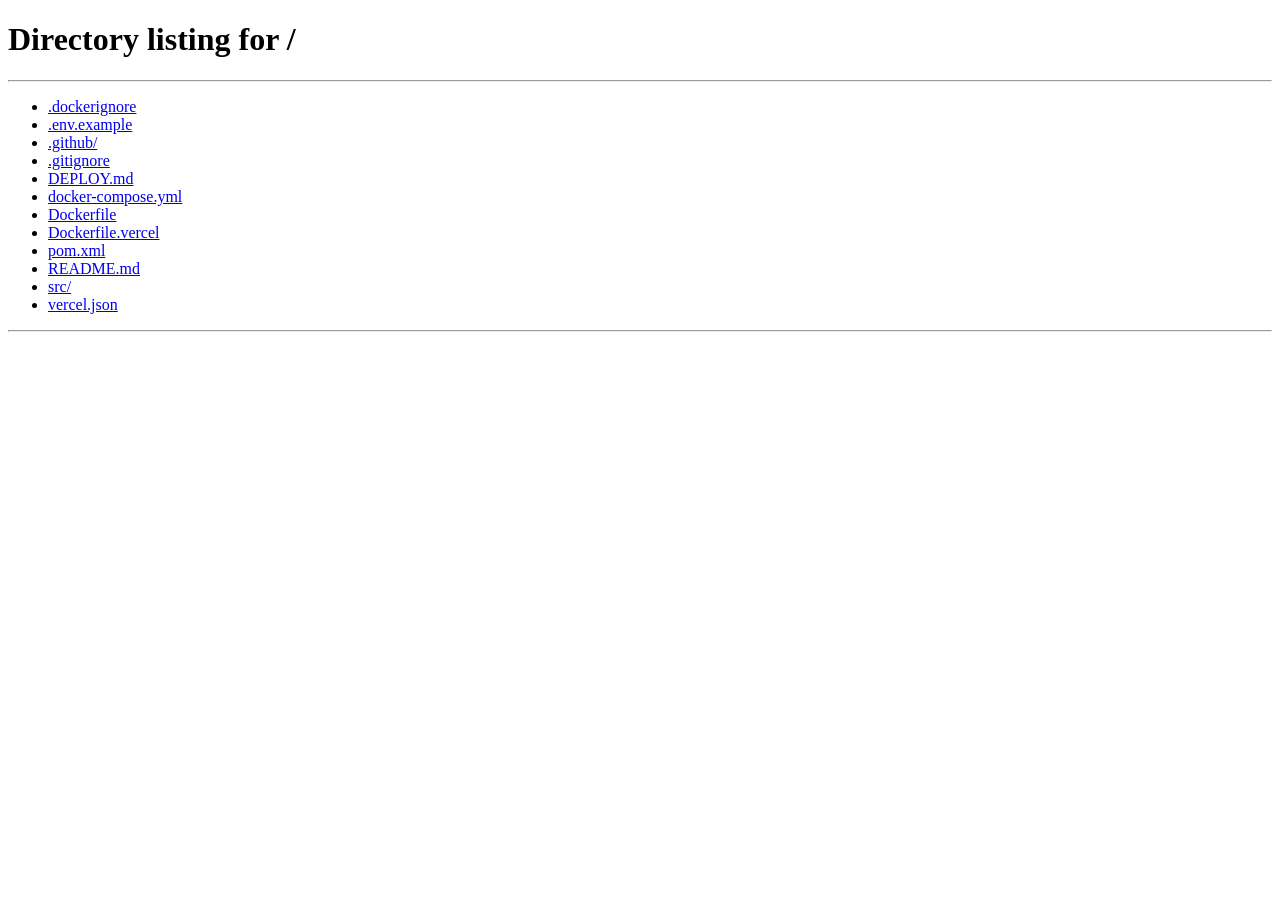
<file: src/main/resources/static/test.html>
<!doctype html>
<html lang="en">
<head>
  <meta charset="utf-8">
  <meta name="viewport" content="width=device-width, initial-scale=1">
  <title>Weekly test · DSA Tracker</title>
  <script src="theme.js"></script>
  <link rel="stylesheet" href="styles.css">
</head>
<body>
<div class="wrap test-wrap">
  <header class="top">
    <a href="/" class="back-link">← Dashboard</a>
    <button type="button" class="btn ghost theme-toggle" data-theme-toggle></button>
  </header>

  <h1 class="test-h1" id="title">Weekly test</h1>
  <p class="test-intro" id="dates"></p>
  <ol class="test-steps">
    <li>Read the problem on LeetCode and mark the pattern you'd use: one of the NeetCode categories you study by.</li>
    <li>Write what made you recognise it, and add your code once you've solved it (or tried).</li>
    <li>Copy the review prompt into the AI chatbot you use, and paste its feedback back here.</li>
    <li>Say how solving it went, and move on. No timer and no deadline.</li>
  </ol>

  <div id="summary" class="test-summary" hidden></div>
  <div id="questions"></div>
</div>

<div class="toast" id="toast" role="status" hidden></div>
<script src="test.js" type="module"></script>
</body>
</html>
</file>
<file: src/main/resources/static/styles.css>
/* ------------------------------------------------------------------
   Design tokens. Components only use these variables, so dark mode is
   just a second set of values.
------------------------------------------------------------------- */
:root {
  --bg: #fbfbfa;
  --raised: #ffffff;          /* dialog, inputs */
  --tint: #f3f3f1;            /* hover rows, notes panel */
  --line: #e7e6e2;            /* hairlines */
  --ink: #141413;
  --ink-2: #5c5b57;
  --ink-3: #8d8c86;
  --accent: #2a78d6;
  --accent-ink: #ffffff;

  /* Activity heatmap: one blue hue, light -> dark = fewer -> more */
  --empty: #ecebe7;
  --l1: #86b6ef;
  --l2: #3987e5;
  --l3: #1c5cab;
  --l4: #0d366b;

  /* Status: always paired with a symbol or words, never colour alone */
  --critical: #c93434;
  --warning: #9a6700;
  --good: #0a7d0a;

  --radius: 8px;
  --gap: 48px;
  font-family: ui-sans-serif, system-ui, -apple-system, "Segoe UI", Roboto, sans-serif;
  color-scheme: light dark;
}

/* Night mode: the device setting by default ... */
@media (prefers-color-scheme: dark) {
  :root:not([data-theme="light"]) {
    --bg: #141413;
    --raised: #1c1c1b;
    --tint: #1f1f1e;
    --line: #2c2c2a;
    --ink: #f5f5f2;
    --ink-2: #b4b3ab;
    --ink-3: #85847d;
    --accent: #4a92ea;

    --empty: #262624;
    --l1: #184f95;
    --l2: #2a78d6;
    --l3: #6da7ec;
    --l4: #b7d3f6;

    --critical: #ec6f6f;
    --warning: #f2b233;
    --good: #4cc74c;
  }
}

/* ... or chosen with the sun/moon button (theme.js sets data-theme on <html>). */
:root[data-theme="dark"] {
  --bg: #141413;
  --raised: #1c1c1b;
  --tint: #1f1f1e;
  --line: #2c2c2a;
  --ink: #f5f5f2;
  --ink-2: #b4b3ab;
  --ink-3: #85847d;
  --accent: #4a92ea;

  --empty: #262624;
  --l1: #184f95;
  --l2: #2a78d6;
  --l3: #6da7ec;
  --l4: #b7d3f6;

  --critical: #ec6f6f;
  --warning: #f2b233;
  --good: #4cc74c;
  color-scheme: dark;
}
:root[data-theme="light"] { color-scheme: light; }

* { box-sizing: border-box; }
body { margin: 0; background: var(--bg); color: var(--ink); font-size: 14px; line-height: 1.5; -webkit-font-smoothing: antialiased; }
a { color: inherit; }
h1, h2 { margin: 0; }
.sr-only { position: absolute; width: 1px; height: 1px; overflow: hidden; clip: rect(0 0 0 0); }

.wrap { max-width: 1080px; margin: 0 auto; padding: 40px 24px 80px; }

/* ------------------------------------------------------------------
   Header and stats
------------------------------------------------------------------- */
.top { display: flex; align-items: baseline; justify-content: space-between; gap: 16px; flex-wrap: wrap; }
.top h1 { font-size: 18px; font-weight: 650; letter-spacing: -0.01em; }
.top p { margin: 0; color: var(--ink-2); font-size: 13px; font-variant-numeric: tabular-nums; }

.banner { margin-top: 20px; padding: 10px 14px; border-left: 3px solid; border-radius: 4px; background: var(--tint); font-size: 13px; display: flex; gap: 8px; }
[hidden] { display: none !important; }
.banner.warning { border-color: var(--warning); }
.banner.critical { border-color: var(--critical); }
.banner.info { border-color: var(--accent); }
.banner.info .icon { color: var(--accent); }
.banner .icon { font-weight: 700; }
.banner.warning .icon { color: var(--warning); }
.banner.critical .icon { color: var(--critical); }

.stats { display: grid; grid-template-columns: repeat(4, 1fr); margin: 24px 0 40px; border-top: 1px solid var(--line); border-bottom: 1px solid var(--line); }
.stat { padding: 18px 20px; }
.stat + .stat { border-left: 1px solid var(--line); }
.stat:first-child { padding-left: 0; }
.stat-label { font-size: 12px; color: var(--ink-3); text-transform: uppercase; letter-spacing: 0.06em; font-weight: 600; }
.stat-value { font-size: 28px; font-weight: 600; letter-spacing: -0.02em; font-variant-numeric: tabular-nums; line-height: 1.2; margin-top: 6px; }
.stat-value .unit { font-size: 13px; font-weight: 500; color: var(--ink-3); margin-left: 6px; letter-spacing: 0; }
.stat-sub { font-size: 12px; color: var(--ink-2); margin-top: 4px; min-height: 18px; }
.stat-sub .alert { color: var(--critical); font-weight: 600; }
.bar { height: 4px; border-radius: 2px; background: var(--empty); margin-top: 12px; overflow: hidden; }
.bar-fill { height: 100%; background: var(--accent); border-radius: 2px; width: 0; transition: width .4s; }

/* ------------------------------------------------------------------
   Overview band: the numbers (2 × 2), the plan and the calendar side by side
------------------------------------------------------------------- */
.overview { display: grid; grid-template-columns: minmax(0, 1.1fr) minmax(0, 1fr) auto; gap: 28px; margin: 24px 0 36px; align-items: start; }
.panel-box { min-width: 0; }
.stats.compact { grid-template-columns: 1fr 1fr; margin: 0; }
.stats.compact .stat { padding: 12px 14px; }
.stats.compact .stat + .stat { border-left: 1px solid var(--line); }
.stats.compact .stat:nth-child(odd) { padding-left: 0; border-left: 0; }
.stats.compact .stat:nth-child(n+3) { border-top: 1px solid var(--line); }
.stats.compact .stat-value { font-size: 22px; margin-top: 2px; }
.stats.compact .stat-sub { font-size: 11.5px; min-height: 0; margin-top: 2px; }
.stats.compact .bar { margin-top: 6px; }
.overview .heatmap { --c: 13px; }
.overview .pace { margin-top: 10px; }
.overview .workload-head { margin-top: 12px; }

@media (max-width: 1000px) {
  .overview { grid-template-columns: minmax(0, 1fr) auto; }
  .overview .stats.compact { grid-column: 1 / -1; grid-template-columns: repeat(4, 1fr); }
  .overview .stats.compact .stat:nth-child(n+3) { border-top: 0; }
  .overview .stats.compact .stat:nth-child(3) { padding-left: 14px; border-left: 1px solid var(--line); }
}

/* ------------------------------------------------------------------
   Two-column layout: work on the left, consistency on the right
------------------------------------------------------------------- */
.layout { display: grid; grid-template-columns: minmax(0, 1fr) 292px; gap: var(--gap); align-items: start; }
.aside { position: sticky; top: 24px; }
.section + .section { margin-top: 44px; }
.section-head { display: flex; align-items: baseline; justify-content: space-between; gap: 12px; padding-bottom: 10px; border-bottom: 1px solid var(--line); }
.section-head h2 { font-size: 12px; font-weight: 600; text-transform: uppercase; letter-spacing: 0.06em; color: var(--ink-2); }
.section-note { font-size: 12px; color: var(--ink-3); }
.empty { color: var(--ink-3); font-size: 13px; padding: 16px 0; margin: 0; }

/* ------------------------------------------------------------------
   Buttons, inputs
------------------------------------------------------------------- */
.btn { font: inherit; font-size: 13px; line-height: 1; border-radius: 6px; border: 1px solid var(--line); background: var(--raised); color: var(--ink); padding: 7px 12px; cursor: pointer; white-space: nowrap; }
.btn:hover { border-color: var(--ink-3); }
.btn:disabled { opacity: .45; cursor: default; }
.btn.primary { background: var(--accent); border-color: var(--accent); color: var(--accent-ink); font-weight: 600; }
.btn.primary:hover { filter: brightness(1.07); }
.btn.ghost { background: transparent; border-color: transparent; color: var(--ink-2); padding: 6px 8px; }
.btn.ghost:hover { color: var(--ink); background: var(--tint); }
.btn.link { background: transparent; border-color: transparent; color: var(--accent); padding: 6px 8px; font-weight: 500; }
.btn.link:hover { background: var(--tint); }
.btn.icon { background: transparent; border-color: transparent; color: var(--ink-3); padding: 6px 7px; }
.btn.icon:hover { color: var(--critical); background: var(--tint); }
.btn:focus-visible, input:focus-visible, textarea:focus-visible, summary:focus-visible { outline: 2px solid var(--accent); outline-offset: 1px; }

input, textarea { font: inherit; font-size: 14px; color: var(--ink); background: var(--raised); border: 1px solid var(--line); border-radius: 6px; padding: 8px 10px; width: 100%; }
input:focus, textarea:focus { outline: 2px solid var(--accent); outline-offset: -1px; border-color: transparent; }
textarea { resize: vertical; }

/* ------------------------------------------------------------------
   Today: due revisions
------------------------------------------------------------------- */
.due-list { list-style: none; margin: 0; padding: 0; }
.due-item { display: grid; grid-template-columns: minmax(0, 1fr) auto auto; gap: 8px 16px; align-items: center; padding: 14px 0; border-bottom: 1px solid var(--line); }
.due-title { font-weight: 600; text-decoration: none; }
.due-title:hover { text-decoration: underline; }
.meta { font-size: 12px; color: var(--ink-3); margin-top: 2px; }
.meta .sep { margin: 0 6px; }
.meta .overdue { color: var(--critical); font-weight: 600; white-space: nowrap; }
.answer { display: flex; gap: 6px; }
.answer .btn { min-width: 52px; }
.btn.rate { display: inline-flex; flex-direction: column; align-items: center; gap: 3px; padding: 6px 10px; min-width: 62px; }
.rate-name { font-weight: 600; }
.rate-gap { font-size: 11px; color: var(--ink-3); }
.btn.rate-again .rate-name { color: var(--critical); }
.btn.rate-hard .rate-name { color: var(--warning); }
.btn.rate-good .rate-name { color: var(--good); }
.btn.rate-easy .rate-name { color: var(--accent); }

/* ------------------------------------------------------------------
   NeetCode 150 list
------------------------------------------------------------------- */
.toolbar { display: flex; gap: 12px; align-items: center; justify-content: space-between; padding: 14px 0 6px; flex-wrap: wrap; }
.toolbar input[type=search] { width: 220px; padding: 6px 10px; font-size: 13px; }

.seg { display: inline-flex; gap: 2px; padding: 2px; border-radius: 7px; background: var(--tint); }
.seg label { position: relative; }
.seg input { position: absolute; opacity: 0; width: 1px; height: 1px; }
.seg span { display: block; padding: 4px 12px; font-size: 13px; border-radius: 5px; color: var(--ink-2); cursor: pointer; }
.seg input:checked + span { background: var(--raised); color: var(--ink); font-weight: 600; box-shadow: 0 0 0 1px var(--line); }
.seg input:focus-visible + span { outline: 2px solid var(--accent); }

.cat { border-bottom: 1px solid var(--line); }
.cat > summary { display: grid; grid-template-columns: 16px minmax(0, 1fr) auto 56px; gap: 12px; align-items: center; padding: 12px 0; cursor: pointer; list-style: none; }
.cat > summary::-webkit-details-marker { display: none; }
.cat > summary::before { content: "›"; color: var(--ink-3); font-size: 16px; line-height: 1; text-align: center; transition: transform .15s; }
.cat[open] > summary::before { transform: rotate(90deg); }
.cat-name { font-weight: 600; }
.cat-count { font-size: 12px; color: var(--ink-3); font-variant-numeric: tabular-nums; }
.cat-bar { height: 4px; border-radius: 2px; background: var(--empty); overflow: hidden; }
.cat-bar-fill { display: block; height: 100%; background: var(--accent); }
.cat-list { list-style: none; margin: 0 0 10px; padding: 0; }

/* The problems table: Problem · NeetCode · Solved · Revision 1–3 · actions. */
.section.wide { margin-top: 44px; }
.table-legend { margin: 4px 0 8px; font-size: 12px; color: var(--ink-3); }
.row { display: grid; grid-template-columns: minmax(0, 1fr) 80px repeat(4, 112px) 104px; gap: 10px; align-items: center; padding: 6px 8px; margin: 0 -8px; border-radius: 6px; }
.row:not(.row-head):hover { background: var(--tint); }
.row-head { padding-top: 2px; padding-bottom: 2px; font-size: 11px; font-weight: 600; letter-spacing: .05em; text-transform: uppercase; color: var(--ink-3); }
.row-title { text-decoration: none; overflow: hidden; text-overflow: ellipsis; white-space: nowrap; }
.row-title:hover { text-decoration: underline; }
.level { font-size: 12px; color: var(--ink-3); }
.tcell { font-size: 12px; min-width: 0; display: flex; align-items: center; gap: 4px 6px; flex-wrap: wrap; }
.tcell.muted, .muted { color: var(--ink-3); }
.small { font-size: 12px; }
.tcell.compact { display: none; }
.tcell.solved .btn.link { padding-left: 0; padding-right: 0; }
.st-btn { font: inherit; background: none; border: 0; padding: 3px 6px; margin: -3px -6px; border-radius: 5px; cursor: pointer; text-align: left; display: flex; flex-direction: column; gap: 2px; color: var(--ink); line-height: 1.25; }
.st-btn:hover { background: var(--raised); box-shadow: 0 0 0 1px var(--line); }
.st-btn:focus-visible { outline: 2px solid var(--accent); }
.st-date { font-weight: 600; font-variant-numeric: tabular-nums; white-space: nowrap; }
.st-rating { font-size: 11px; color: var(--ink-3); white-space: nowrap; }
.st-rating.r-again { color: var(--critical); }
.st-rating.r-hard { color: var(--warning); }
.st-rating.r-good { color: var(--good); }
.st-rating.r-easy { color: var(--accent); }
.btn.st-due { padding: 4px 10px; font-weight: 600; color: var(--accent); border-color: var(--accent); }
.btn.st-due.overdue { color: var(--critical); border-color: var(--critical); }
.st-late { font-size: 11px; color: var(--critical); font-weight: 600; }
.st-next { color: var(--ink-2); white-space: nowrap; font-variant-numeric: tabular-nums; }
.st-tries { font-size: 11px; color: var(--ink-3); }
.btn.icon.delete { color: var(--critical); display: inline-grid; place-items: center; }
.btn.icon.delete:hover { background: color-mix(in srgb, var(--critical) 10%, transparent); color: var(--critical); }
.dots { display: inline-flex; gap: 3px; }
.dot { width: 8px; height: 8px; border-radius: 50%; box-shadow: inset 0 0 0 1.5px var(--ink-3); }
.dot.on { background: var(--good); box-shadow: none; }
.next { color: var(--ink-2); white-space: nowrap; }
.next.overdue { color: var(--critical); font-weight: 600; }
.actions { display: flex; justify-content: flex-end; gap: 2px; }
.status { font-size: 12px; color: var(--ink-2); font-variant-numeric: tabular-nums; white-space: nowrap; }

/* The panel under a problem: revise form and attempt history */
.panel { grid-column: 1 / -1; margin: 4px 0 8px; padding: 12px 14px; border-radius: 8px; background: var(--tint); font-size: 13px; display: grid; gap: 14px; }
.revise { display: grid; gap: 10px; padding-bottom: 14px; border-bottom: 1px solid var(--line); }
.revise h3 { margin: 0; font-size: 14px; }
.revise-now { justify-self: start; }
.btn.link.next { padding: 0; }
.revise .hint { margin: -6px 0 0; }
.rate-prompt { margin: 4px 0 0; font-weight: 600; font-size: 13px; }
.history-toggle > summary { cursor: pointer; font-weight: 600; font-size: 12px; color: var(--accent); width: fit-content; }
.history-toggle[open] > summary { margin-bottom: 10px; }
.history-body { display: grid; gap: 10px; }
.trail { margin: 0; display: flex; flex-wrap: wrap; gap: 4px 6px; align-items: center; font-size: 12px; color: var(--ink-2); }
.trail-step { padding: 1px 8px; border-radius: 999px; background: var(--raised); border: 1px solid var(--line); font-variant-numeric: tabular-nums; }
.trail-sep { color: var(--ink-3); }
.attempt { background: var(--raised); border: 1px solid var(--line); border-radius: var(--radius); padding: 10px 12px; display: grid; gap: 8px; }
.attempt.editable { border-color: color-mix(in srgb, var(--good) 45%, var(--line)); }
.attempt-head { display: flex; flex-wrap: wrap; align-items: baseline; gap: 4px 10px; }
.attempt-head .meta { margin: 0; }
.attempt .notes-text { margin: 0; }
.drawing-link { color: var(--accent); text-decoration: none; font-size: 12px; font-weight: 500; width: fit-content; }
.drawing-link:hover { text-decoration: underline; }
.improved-tag { display: inline-block; padding: 0 7px; border-radius: 999px; background: color-mix(in srgb, var(--good) 14%, transparent); color: var(--good); font-weight: 700; font-size: 11px; line-height: 18px; }
.version { border-top: 1px solid var(--line); padding-top: 6px; }
.version > summary { cursor: pointer; display: flex; flex-wrap: wrap; align-items: baseline; gap: 4px 10px; list-style: none; }
.version > summary::-webkit-details-marker { display: none; }
.version > summary::before { content: "›"; color: var(--ink-3); transition: transform .15s; display: inline-block; }
.version[open] > summary::before { transform: rotate(90deg); }
.v-name { font-weight: 600; }
.v-lang { font-size: 12px; color: var(--ink-3); }
.v-cx { font-family: ui-monospace, SFMono-Regular, Menlo, Consolas, monospace; font-size: 12px; }
.version .code-view { margin-top: 8px; }
.version .notes-actions { margin-top: 8px; }
.new-version { border-top: 1px solid var(--line); padding-top: 8px; display: grid; gap: 6px; }
.lang-note { margin-left: auto; font-size: 11.5px; color: var(--good); }
.code-head .lang-note:empty { display: none; }
.btn.ghost.danger { color: var(--critical); }
.btn.ghost.danger:hover { background: color-mix(in srgb, var(--critical) 10%, transparent); }
.new-version .analysis-slot:empty { display: none; }

.url-row { display: flex; gap: 6px; align-items: center; }
.url-row input { flex: 1; min-width: 0; }
.btn.open-link { color: var(--accent); font-weight: 500; text-decoration: none; }
.btn.open-link[hidden] { display: none; }

/* Phone layout: one small tab per finished sitting */
.chips { display: inline-flex; gap: 4px; flex-wrap: wrap; }
.chip { font: inherit; font-size: 11.5px; line-height: 1; padding: 4px 8px; border-radius: 999px; border: 1px solid var(--line); background: var(--raised); color: var(--ink); cursor: pointer; }
button.chip:hover { border-color: var(--ink-3); }
.chip.todo { color: var(--ink-3); background: transparent; border-style: dashed; cursor: default; }

/* Long lines wrap instead of stretching the panel (grid and flex items default to their content's width) */
.panel, .panel > *, .revise, .revise > *, .history, .history-toggle, .history-body, .history-body > *,
.attempt, .attempt > *, .version, .version > *, .new-version, .new-version > *, .sd-sections, .sd-sections > *,
.analysis, .field { min-width: 0; }
.code-view, .code-input { white-space: pre-wrap; overflow-wrap: anywhere; word-break: normal; }
.code-input { overflow-x: hidden; }
.notes-text, .sd-saved .notes-text, .sd-why, .sd-gq, .rec-text, .analysis-why li { overflow-wrap: anywhere; }

/* Notes panel under a row */
.notes { margin: 4px 0 6px; padding: 10px 12px; border-radius: 6px; background: var(--tint); font-size: 13px; }
.notes-when { color: var(--ink-3); font-size: 12px; margin: 0 0 4px; }
.notes-text { white-space: pre-wrap; margin: 0; }
.notes a { display: inline-block; margin-top: 6px; color: var(--accent); text-decoration: none; font-size: 12px; font-weight: 500; }
.notes a:hover { text-decoration: underline; }
.due-item .panel { grid-column: 1 / -1; margin: 0; }

/* Notes: editable on the day you solve a problem, frozen afterwards */
.editable-tag { color: var(--good); font-weight: 600; }
.frozen-tag { display: inline-block; padding: 0 6px; border: 1px solid var(--line); border-radius: 999px; color: var(--ink-2); font-weight: 600; font-size: 11px; line-height: 17px; }
.notes-form { display: grid; gap: 10px; margin-top: 8px; }
.notes-form .field > span { font-size: 12px; }
.code-head { display: flex; align-items: center; justify-content: space-between; gap: 8px; margin-top: 2px; }
.code-label { display: block; font-size: 12px; font-weight: 600; color: var(--ink-2); margin: 10px 0 4px; }
.code-head .code-label { margin: 0; }
.lang-select { font: inherit; font-size: 12px; color: var(--ink); background: var(--raised); border: 1px solid var(--line); border-radius: 6px; padding: 4px 8px; }
.lang-select:focus-visible { outline: 2px solid var(--accent); outline-offset: 1px; }
.code-input, .code-view { font-family: ui-monospace, SFMono-Regular, Menlo, Consolas, "Liberation Mono", monospace; font-size: 12.5px; line-height: 1.55; tab-size: 4; }
.code-input { white-space: pre; overflow-x: auto; min-height: 170px; }
.code-view { margin: 0; padding: 10px 12px; background: var(--raised); border: 1px solid var(--line); border-radius: 6px; overflow: auto; max-height: 360px; }
.hint { margin: -4px 0 0; font-size: 11.5px; color: var(--ink-3); }
.notes-actions { display: flex; align-items: center; gap: 8px; flex-wrap: wrap; }
.save-status { font-size: 12px; color: var(--ink-3); }
.save-status.unsaved { color: var(--warning); font-weight: 600; }

/* Complexity analysis card */
.analysis { margin-top: 10px; background: var(--raised); border: 1px solid var(--line); border-radius: var(--radius); padding: 12px 14px; }
.analysis-head { display: flex; flex-wrap: wrap; align-items: flex-end; gap: 10px 28px; }
.metric { display: flex; flex-direction: column; gap: 2px; min-width: 0; }
.metric-label { font-size: 11px; font-weight: 600; letter-spacing: .05em; text-transform: uppercase; color: var(--ink-3); }
.metric-value { font-family: ui-monospace, SFMono-Regular, Menlo, Consolas, monospace; font-size: 20px; font-weight: 600; letter-spacing: -.01em; overflow-wrap: anywhere; }
.analysis-meta { margin-left: auto; display: flex; flex-direction: column; align-items: flex-end; gap: 2px; font-size: 12px; color: var(--ink-3); }
.confidence { font-weight: 600; }
.confidence.high { color: var(--good); }
.confidence.medium { color: var(--warning); }
.confidence.low { color: var(--critical); }
.analysis-why summary { cursor: pointer; font-size: 12px; font-weight: 500; color: var(--accent); margin-top: 10px; width: fit-content; }
.analysis-why ul { margin: 6px 0 0; padding-left: 18px; color: var(--ink-2); font-size: 13px; }
.analysis-why li + li { margin-top: 4px; }

.analysis-title { margin: 0 0 8px; font-size: 11px; font-weight: 600; letter-spacing: .05em; text-transform: uppercase; color: var(--ink-3); }
.analysis-why .why-group { margin-top: 8px; }
.analysis-why .why-head { margin: 0; font-size: 12px; font-weight: 600; color: var(--ink); }
.analysis-why ol { margin: 4px 0 0; padding-left: 20px; color: var(--ink-2); font-size: 13px; }
.analysis-why ol li + li { margin-top: 3px; }
.analysis-why .why-total { color: var(--ink-2); }
.analysis-why .why-total strong { color: var(--ink); }
.why-notes { margin-top: 10px; font-size: 12px; color: var(--ink-3); }
.why-notes p { margin: 2px 0 0; }

/* Interview talking points, below the analysis */
.talking { margin-top: 8px; padding: 10px 12px; border: 1px solid var(--line); border-radius: var(--radius); background: var(--raised); }
.talking summary { cursor: pointer; font-size: 12px; font-weight: 500; color: var(--accent); width: fit-content; }
.talking .why-head { margin: 8px 0 0; font-size: 12px; font-weight: 600; }
.talking ul { margin: 6px 0 0; padding-left: 18px; color: var(--ink-2); font-size: 13px; }
.talking li + li { margin-top: 4px; }

/* A nudge towards a better approach: below your analysis, details behind a hint */
.rec { margin-top: 8px; padding: 10px 12px; border-left: 3px solid var(--accent); background: var(--tint); border-radius: 0 6px 6px 0; display: grid; gap: 6px; }
.rec-optimal { border-left-color: var(--good); }
.rec-check { border-left-color: var(--warning); }
.rec-fixed { border-left-color: var(--ink-3); }
.rec p { margin: 0; }
.rec-title { font-size: 11px; font-weight: 600; letter-spacing: .05em; text-transform: uppercase; color: var(--accent); }
.rec-optimal .rec-title { color: var(--good); }
.rec-check .rec-title { color: var(--warning); }
.rec-fixed .rec-title { color: var(--ink-3); }
.rec-msg { font-size: 13.5px; color: var(--ink); }
.rec-hedge { font-size: 12px; color: var(--ink-3); }
.rec-line { display: flex; flex-wrap: wrap; align-items: baseline; gap: 4px 8px; font-size: 13px; margin-top: 6px !important; }
.rec-cx { font-family: ui-monospace, SFMono-Regular, Menlo, Consolas, monospace; font-size: 12.5px; color: var(--ink-2); }
.rec-idea summary { cursor: pointer; font-size: 12px; font-weight: 500; color: var(--accent); width: fit-content; }
.rec-text { margin-top: 4px !important; font-size: 13px; color: var(--ink-2); }

/* Plan: pace for new problems and the next two weeks of revisions */
.pace { margin: 12px 0 0; font-size: 13px; color: var(--ink-2); line-height: 1.5; }
.pace b { color: var(--ink); }
.pace-late { color: var(--critical); font-weight: 600; }
.pace-ok { color: var(--good); font-weight: 600; }
.workload-head { display: flex; justify-content: space-between; margin-top: 16px; font-size: 12px; color: var(--ink-3); }
.workload { position: relative; display: flex; gap: 3px; height: 96px; margin-top: 6px; align-items: flex-end; }
.wl-day { flex: 1; display: flex; flex-direction: column; align-items: center; gap: 2px; min-width: 0; }
.wl-n { font-size: 10px; color: var(--ink-2); height: 12px; font-variant-numeric: tabular-nums; }
.wl-stack { height: 60px; width: 100%; display: flex; align-items: flex-end; justify-content: center; }
.wl-bar { width: 72%; background: var(--accent); border-radius: 2px 2px 0 0; min-height: 0; }
.wl-bar.over { background: var(--warning); }
.wl-label { font-size: 10px; color: var(--ink-3); height: 14px; }
.wl-cap { position: absolute; left: 0; right: 0; border-top: 1px dashed var(--ink-3); pointer-events: none; opacity: .6; }

/* ------------------------------------------------------------------
   Heatmap
------------------------------------------------------------------- */
.heat { position: relative; }
.heatmap-scroll { overflow-x: auto; padding-top: 14px; }
.heatmap { --c: 14px; display: grid; grid-auto-flow: column; grid-template-rows: 16px repeat(7, var(--c)); grid-template-columns: 26px; grid-auto-columns: var(--c); gap: 3px; width: max-content; }
.heatmap .month { font-size: 10.5px; color: var(--ink-3); white-space: nowrap; width: var(--c); overflow: visible; }
.heatmap .dow { font-size: 10.5px; color: var(--ink-3); line-height: var(--c); }
.cell { width: var(--c, 11px); height: var(--c, 11px); border-radius: 3px; background: var(--empty); display: inline-block; position: relative; }
.cell.l1 { background: var(--l1); }
.cell.l2 { background: var(--l2); }
.cell.l3 { background: var(--l3); }
.cell.l4 { background: var(--l4); }
.cell.future { background: transparent; box-shadow: inset 0 0 0 1px var(--line); }
.cell.absent { background: transparent; box-shadow: inset 0 0 0 1.5px var(--critical); }
.cell.absent::after { content: "×"; position: absolute; inset: 0; display: grid; place-items: center; font-size: 11px; line-height: 1; color: var(--critical); font-weight: 700; }
.cell.today { outline: 1.5px solid var(--ink); outline-offset: 1px; }
.cell.pad { visibility: hidden; }
.legend { display: flex; align-items: center; gap: 4px; font-size: 11px; color: var(--ink-3); margin-top: 12px; flex-wrap: wrap; }
.legend .cell { --c: 10px; }
.legend .cell.absent::after { font-size: 8px; }
.legend-gap { width: 12px; }
.tooltip { position: absolute; pointer-events: none; background: var(--ink); color: var(--bg); font-size: 12px; padding: 5px 8px; border-radius: 5px; white-space: nowrap; transform: translate(-50%, calc(-100% - 6px)); z-index: 5; }

/* ------------------------------------------------------------------
   Dialog, toast
------------------------------------------------------------------- */
dialog { border: 1px solid var(--line); border-radius: 12px; background: var(--raised); color: var(--ink); padding: 24px; width: min(480px, calc(100% - 32px)); box-shadow: 0 20px 60px rgb(0 0 0 / 0.18); }
#done-dialog { width: min(640px, calc(100% - 32px)); max-height: calc(100dvh - 32px); overflow-y: auto; }
.done-code { display: grid; gap: 8px; }
.done-code .code-label em { font-style: normal; font-weight: 400; color: var(--ink-3); margin-left: 4px; }
.done-code .code-input { min-height: 150px; }
.done-code .analysis-wrap .analysis { margin-top: 0; }
/* "How did it go?" in the Mark as done window */
.rating { border: 0; margin: 0; padding: 0; min-width: 0; }
.rating legend { font-size: 13px; font-weight: 500; padding: 0; margin-bottom: 8px; }
.rating legend em { font-style: normal; font-weight: 400; color: var(--ink-3); margin-left: 4px; }
.rating-options { display: grid; grid-template-columns: repeat(4, minmax(0, 1fr)); gap: 8px; }
.rating-opt { position: relative; display: flex; flex-direction: column; gap: 3px; padding: 10px; border: 1px solid var(--line); border-radius: var(--radius); cursor: pointer; background: var(--raised); }
.rating-opt:hover { border-color: var(--ink-3); }
.rating-opt input { position: absolute; opacity: 0; pointer-events: none; }
.rating-opt:has(input:checked) { border-color: var(--accent); box-shadow: inset 0 0 0 1px var(--accent); background: var(--tint); }
.rating-opt:has(input:focus-visible) { outline: 2px solid var(--accent); outline-offset: 1px; }
.rating-name { font-weight: 600; font-size: 14px; }
.rate-again .rating-name { color: var(--critical); }
.rate-hard .rating-name { color: var(--warning); }
.rate-good .rating-name { color: var(--good); }
.rate-easy .rating-name { color: var(--accent); }
.rating-hint { font-size: 12px; color: var(--ink-2); line-height: 1.3; }
.rating-when { font-size: 11.5px; color: var(--ink-3); margin-top: auto; padding-top: 4px; }
@media (max-width: 560px) { .rating-options { grid-template-columns: repeat(2, minmax(0, 1fr)); } }
dialog::backdrop { background: rgb(0 0 0 / 0.35); }
dialog form { display: flex; flex-direction: column; gap: 16px; }
dialog h2 { font-size: 16px; font-weight: 650; }
.dialog-meta { margin: 4px 0 0; font-size: 12px; color: var(--ink-3); }
.field { display: flex; flex-direction: column; gap: 6px; }
.field > span { font-size: 12px; font-weight: 600; color: var(--ink-2); }
.field em { font-style: normal; font-weight: 400; color: var(--ink-3); margin-left: 4px; }
.form-error { color: var(--critical); margin: 0; font-size: 13px; }
.dialog-actions { display: flex; justify-content: flex-end; gap: 8px; }

.toast-link { color: inherit; font-weight: 600; text-decoration: underline; margin-left: 4px; }
.btn.icon.gh-btn { position: relative; color: var(--ink-3); display: inline-grid; place-items: center; }
.btn.icon.gh-btn:hover { color: var(--ink); background: var(--tint); }
.gh-btn.busy { opacity: .5; cursor: progress; }
.gh-dot { position: absolute; top: 3px; right: 3px; width: 7px; height: 7px; border-radius: 50%; border: 1.5px solid var(--bg); }
.gh-ok .gh-dot { background: var(--good); }
.gh-changed .gh-dot { background: var(--warning); }
.gh-steps { margin: 4px 0 10px; padding-left: 20px; font-size: 13px; color: var(--ink-2); display: grid; gap: 4px; }
.gh-steps a, .gh-linked a { color: var(--accent); }
.gh-linked { margin: 0 0 6px; font-size: 14px; }
.hint.warn { color: var(--warning); }
#gh-settings { display: grid; gap: 10px; }
#gh-settings label.check { display: flex; align-items: center; justify-content: flex-start; gap: 8px; font-size: 13px; cursor: pointer; }
#gh-settings label.check input { width: auto; margin: 0; flex: none; }
#gh-settings .code-actions .btn { flex: none; }
#gh-settings p { margin: 0; }
.toast { position: fixed; left: 50%; bottom: 24px; transform: translateX(-50%); background: var(--ink); color: var(--bg); padding: 9px 14px; border-radius: 7px; font-size: 13px; max-width: calc(100% - 32px); }

/* ------------------------------------------------------------------
   Weekly tests list (dashboard)
------------------------------------------------------------------- */
.test-list { list-style: none; margin: 0; padding: 0; }
.test-row { display: flex; justify-content: space-between; align-items: center; gap: 12px; padding: 12px 0; border-bottom: 1px solid var(--line); flex-wrap: wrap; }
.test-title { font-weight: 600; }
.test-side { display: flex; align-items: center; gap: 12px; flex-wrap: wrap; }
a.btn { text-decoration: none; display: inline-block; }

/* ------------------------------------------------------------------
   Memory panel
------------------------------------------------------------------- */
.stages { display: flex; gap: 2px; height: 10px; margin-top: 16px; border-radius: 5px; overflow: hidden; }
.stage { display: block; flex: 1 1 0; min-width: 4px; }
.stage.learning, .swatch.learning { background: var(--l1); }
.stage.strengthening, .swatch.strengthening { background: var(--l2); }
.stage.longterm, .swatch.longterm { background: var(--l3); }
.stage.empty-stage { background: var(--empty); }
.stage-legend { list-style: none; margin: 12px 0 0; padding: 0; display: grid; gap: 6px; font-size: 12px; }
.stage-legend li { display: grid; grid-template-columns: 10px auto 1fr auto; gap: 8px; align-items: center; }
.swatch { width: 10px; height: 10px; border-radius: 2px; display: inline-block; }
.stage-name { font-weight: 600; }
.stage-hint { color: var(--ink-3); }
.stage-legend b { font-variant-numeric: tabular-nums; }
.recall { font-size: 12px; color: var(--ink-2); margin: 14px 0 0; padding-top: 12px; border-top: 1px solid var(--line); }

/* ------------------------------------------------------------------
   Weekly test page
------------------------------------------------------------------- */
.test-wrap { max-width: 720px; }
.back-link { color: var(--ink-2); text-decoration: none; font-size: 13px; }
.back-link:hover { color: var(--ink); }
.test-h1 { font-size: 22px; font-weight: 650; margin-top: 28px; letter-spacing: -0.01em; }
.test-intro { color: var(--ink-3); font-size: 13px; margin: 4px 0 16px; }
.test-steps { margin: 0 0 28px; padding-left: 18px; color: var(--ink-2); font-size: 13px; display: grid; gap: 4px; }
.q { padding: 20px 0 24px; border-top: 1px solid var(--line); }
.q-head { display: flex; align-items: baseline; gap: 10px; flex-wrap: wrap; margin-bottom: 14px; }
.q-num { width: 22px; height: 22px; border-radius: 50%; background: var(--tint); display: inline-grid; place-items: center; font-size: 12px; font-weight: 700; color: var(--ink-2); flex: none; }
.q-title { font-weight: 600; font-size: 15px; text-decoration: none; }
.q-title:hover { text-decoration: underline; }
.q-title::after { content: " ↗"; color: var(--ink-3); font-weight: 400; }
.q-step { margin-left: 32px; margin-top: 14px; }
.q-step.locked { opacity: .45; }
.q-label { font-size: 12px; font-weight: 600; color: var(--ink-2); margin-bottom: 8px; }
.q-options { display: grid; grid-template-columns: 1fr 1fr; gap: 6px; margin-bottom: 10px; }
.q-option { display: flex; gap: 8px; align-items: flex-start; padding: 8px 10px; border: 1px solid var(--line); border-radius: 6px; cursor: pointer; font-size: 13px; background: var(--raised); }
.q-option input { width: auto; margin: 2px 0 0; accent-color: var(--accent); }
.q-option:has(input:checked) { border-color: var(--accent); }
.q-option:has(input:disabled) { cursor: default; }
.q-option.right, .q-option.right:has(input:checked) { border-color: var(--good); box-shadow: inset 3px 0 0 var(--good); }
.q-option.wrong, .q-option.wrong:has(input:checked) { border-color: var(--critical); box-shadow: inset 3px 0 0 var(--critical); }
.q-verdict { font-size: 13px; padding: 10px 12px; border-radius: 6px; background: var(--tint); }
.q-verdict.good b { color: var(--good); }
.q-verdict.bad b { color: var(--critical); }
.q-verdict.note b { color: var(--warning); }
.q-anchor { font-size: 12px; color: var(--ink-3); margin: 8px 0 0; }
.q-outcomes { display: flex; gap: 6px; flex-wrap: wrap; }
.q-result { font-size: 13px; margin: 0; }
.test-summary { padding: 18px 20px; margin-bottom: 8px; border-radius: 10px; background: var(--tint); }
.test-summary h2 { font-size: 16px; font-weight: 650; margin-bottom: 12px; }
.summary-stats { display: grid; grid-template-columns: repeat(4, 1fr); gap: 12px; margin-bottom: 12px; }
.summary-stats div { display: flex; flex-direction: column; }
.summary-stats b { font-size: 22px; font-variant-numeric: tabular-nums; }
.summary-stats span { font-size: 12px; color: var(--ink-3); }
.revisit { margin: 0; padding-left: 18px; font-size: 13px; display: grid; gap: 4px; }

/* Weekly test: mark the pattern, say why, get it reviewed, paste the feedback */
.q-hint { margin: -4px 0 8px; font-size: 12px; color: var(--ink-3); }
.q-label-gap { margin-top: 14px; }
.pat-chips { display: flex; flex-wrap: wrap; gap: 6px; }
.pat-chip { position: relative; cursor: pointer; }
.pat-chip input { position: absolute; opacity: 0; width: 1px; height: 1px; }
.pat-chip span { display: inline-block; padding: 6px 11px; border: 1px solid var(--line); border-radius: 999px; background: var(--raised); font-size: 13px; color: var(--ink-2); }
.pat-chip:hover span { border-color: var(--ink-3); color: var(--ink); }
.pat-chip input:checked + span { border-color: var(--accent); background: var(--accent); color: var(--accent-ink); font-weight: 600; }
.pat-chip input:focus-visible + span { outline: 2px solid var(--accent); outline-offset: 2px; }
.q-step textarea { margin-bottom: 8px; }
.q-step .code-head { margin: 6px 0 6px; }
.chatbots { display: flex; flex-wrap: wrap; align-items: center; gap: 6px; margin-top: 10px; }
.chatbots .hint { margin: 0 4px 0 0; flex-basis: 100%; }
.prompt-copy { margin-top: 10px; display: grid; gap: 6px; }
.q-fold { margin-top: 12px; }
.q-fold > summary { cursor: pointer; font-size: 12.5px; font-weight: 600; color: var(--accent); width: fit-content; }
.q-fold[open] > summary { margin-bottom: 8px; }
.q.done .reader-notes { font-size: 14px; line-height: 1.6; }

/* ------------------------------------------------------------------
   Sign up / sign in page
------------------------------------------------------------------- */
.auth-page { min-height: 100vh; display: grid; place-items: start center; }
.auth { width: min(380px, 100% - 32px); padding: 72px 0 48px; }
.auth h1 { font-size: 20px; font-weight: 650; letter-spacing: -0.01em; }
.auth h2 { font-size: 16px; font-weight: 650; }
.auth-tagline { color: var(--ink-3); font-size: 13px; margin: 4px 0 28px; }
.auth-tabs { display: flex; margin-bottom: 20px; }
.auth-tabs label { flex: 1; }
.auth-tabs span { text-align: center; padding: 7px 12px; }
.auth-form { display: flex; flex-direction: column; gap: 16px; }
.auth-help { margin: -8px 0 0; color: var(--ink-2); font-size: 13px; }
.auth-note { margin: 0 0 16px; padding: 10px 12px; border-left: 3px solid var(--accent); background: var(--tint); border-radius: 4px; font-size: 13px; }
.field-row { display: flex; justify-content: space-between; align-items: baseline; }
.field-row a, .back { color: var(--accent); text-decoration: none; font-weight: 500; font-size: 12px; }
.field-row a:hover, .back:hover { text-decoration: underline; }
.back { align-self: center; font-size: 13px; }
.hint { font-size: 12px; color: var(--ink-3); min-height: 16px; }
.hint.good { color: var(--good); }
.hint.bad { color: var(--critical); }
.btn.block { width: 100%; padding: 10px 12px; font-size: 14px; }

/* Recovery codes */
.recovery-code { font-family: ui-monospace, SFMono-Regular, Menlo, Consolas, monospace; font-size: 20px; font-weight: 600; letter-spacing: .08em; text-align: center; padding: 14px 12px; border: 1px dashed var(--ink-3); border-radius: var(--radius); background: var(--raised); user-select: all; overflow-wrap: anywhere; }
.code-actions { display: flex; gap: 8px; flex-wrap: wrap; }
.code-actions .btn { flex: 1; }
.code-field { font-family: ui-monospace, SFMono-Regular, Menlo, Consolas, monospace; letter-spacing: .06em; text-transform: uppercase; }
.code-field::placeholder { text-transform: none; letter-spacing: normal; }
.confirm-check { display: flex; align-items: center; gap: 8px; font-size: 13px; cursor: pointer; }
.confirm-check input { width: auto; margin: 0; accent-color: var(--accent); }
.auth-help.small { font-size: 12px; color: var(--ink-3); margin: 0; }
.settings-section { border-top: 1px solid var(--line); padding-top: 14px; display: grid; gap: 10px; }
.settings-section h3 { margin: 0; font-size: 13px; font-weight: 650; }
.settings-section .hint { margin: 0; }
.rc-create { display: grid; gap: 8px; }
.rc-create .btn { justify-self: start; }
.banner-action { margin-left: auto; padding: 0 4px; font-size: 13px; align-self: center; }
#rc-banner { align-items: center; }

/* Account controls in the dashboard header */
.top-right { display: flex; align-items: center; gap: 4px; flex-wrap: wrap; justify-content: flex-end; }
.top-right p { margin-right: 12px; }
.who { font-size: 13px; font-weight: 600; margin-right: 4px; }
.theme-toggle { display: inline-grid; place-items: center; padding: 6px 8px; color: var(--ink-2); }
.theme-toggle:hover { color: var(--ink); }
.theme-toggle.corner { position: absolute; top: 16px; right: 16px; }
.theme-select { font: inherit; font-size: 14px; color: var(--ink); background: var(--raised); border: 1px solid var(--line); border-radius: 6px; padding: 8px 10px; }
body { transition: background-color .2s, color .2s; }

/* ------------------------------------------------------------------
   Tracker switch (DSA | System design) and the system design page
------------------------------------------------------------------- */
.top-left { display: flex; align-items: center; gap: 14px; flex-wrap: wrap; }
.tracker-switch a { text-decoration: none; }
.tracker-switch a span { display: block; padding: 4px 12px; font-size: 13px; border-radius: 5px; color: var(--ink-2); }
.tracker-switch a:hover span { color: var(--ink); }
.tracker-switch a[aria-current=page] span { background: var(--raised); color: var(--ink); font-weight: 600; box-shadow: 0 0 0 1px var(--line); }
.due-badge { display: inline-block; min-width: 17px; height: 17px; padding: 0 5px; margin-left: 6px; border-radius: 999px; background: var(--critical); color: #fff; font-size: 10.5px; font-weight: 700; line-height: 17px; text-align: center; vertical-align: 1px; font-variant-numeric: tabular-nums; }
.due-badge[hidden] { display: none; }
.tracker-switch a:focus-visible { outline: 2px solid var(--accent); border-radius: 5px; }
.sd-stats { margin-bottom: 36px; }
.sd-topic .row { grid-template-columns: minmax(0, 1fr) repeat(4, 112px) 104px; }
.sd-problem .row { grid-template-columns: minmax(0, 1fr) repeat(3, 112px) 104px; }
.soon-tag { margin-left: 8px; padding: 0 6px; border: 1px solid var(--line); border-radius: 999px; font-size: 10.5px; color: var(--ink-3); vertical-align: 1px; }
.sd-q { border: 0; margin: 0; padding: 0; min-width: 0; }
.sd-q legend { font-weight: 600; font-size: 13.5px; margin-bottom: 8px; padding: 0; }
.sd-q .q-options { margin-bottom: 4px; }
.sd-score-head { display: flex; align-items: baseline; gap: 12px; }
.sd-big { font-size: 26px; font-weight: 650; font-variant-numeric: tabular-nums; letter-spacing: -.02em; }
.sd-score-head .st-rating { font-size: 13px; font-weight: 600; }
.sd-next { margin: 4px 0 10px; }
.sd-graded { margin: 0; padding-left: 20px; display: grid; gap: 10px; }
.sd-graded li p { margin: 0; }
.sd-gq { font-weight: 600; }
.sd-ga { color: var(--good); }
.sd-gw { color: var(--critical); text-decoration: line-through; text-decoration-thickness: 1px; }
.sd-why { color: var(--ink-2); font-size: 12.5px; }
.sd-graded li.wrong::marker { color: var(--critical); font-weight: 700; }
.sd-graded li.right::marker { color: var(--good); font-weight: 700; }
.sd-sections { display: grid; gap: 10px; }
.sd-part { font-size: 13.5px; line-height: 1.5; }
.btn.claude-btn { border-color: color-mix(in srgb, var(--accent) 45%, var(--line)); color: var(--accent); font-weight: 500; }
.sd-score .bar { margin-top: 10px; }
.sd-parts { margin: 6px 0 0; font-size: 12px; color: var(--ink-3); }
.sd-points { margin-top: 10px; }
.sd-points ul { margin: 4px 0 0; padding-left: 18px; color: var(--ink-2); font-size: 13px; display: grid; gap: 3px; }
.sd-points.missed .why-head { color: var(--warning); }
.sd-points.hit li::marker { content: "✓  "; color: var(--good); }
.sd-points .why-head { margin: 0; font-size: 12px; font-weight: 600; }
.sd-score .rec-hedge { margin: 10px 0 0; }
.sd-soon { margin: 0; color: var(--ink-2); font-size: 13px; }
.sd-ref { margin-top: 10px; }
.sd-ref-body { display: grid; gap: 4px; }
.sd-ref-body .why-head { margin-top: 8px; }
.sd-dive { margin-top: 6px; }
.sd-dive p { margin: 2px 0 0; color: var(--ink-2); font-size: 13px; }
.sd-ref-body .drawing-link { margin-top: 10px; }
.sd-timer { display: flex; align-items: center; gap: 8px; flex-wrap: wrap; }
.sd-time { font-family: ui-monospace, SFMono-Regular, Menlo, Consolas, monospace; font-size: 18px; font-weight: 600; font-variant-numeric: tabular-nums; min-width: 64px; color: var(--ink-2); }
.sd-time.running { color: var(--ink); }
.sd-time.over { color: var(--critical); }
.sd-copy { display: grid; gap: 6px; }
.sd-saved { display: grid; gap: 2px; margin-top: 8px; }
.sd-saved .why-head { margin: 6px 0 0; font-size: 12px; font-weight: 600; }
.sd-saved .notes-text { font-size: 13px; }
.sd-design .analysis-slot:empty, .new-version .analysis-slot:empty { display: none; }

/* ------------------------------------------------------------------
   Reader: a problem's notes as a readable page, in a side panel
------------------------------------------------------------------- */
body.reader-open { overflow: hidden; }
.reader-backdrop { position: fixed; inset: 0; background: rgb(0 0 0 / 0); transition: background .2s; z-index: 50; }
.reader-backdrop.in { background: rgb(0 0 0 / .32); }
.reader { position: fixed; top: 0; right: 0; bottom: 0; width: min(760px, 100vw); background: var(--bg); color: var(--ink);
  box-shadow: -18px 0 50px rgb(0 0 0 / .18); z-index: 51; display: flex; flex-direction: column;
  transform: translateX(100%); transition: transform .22s ease-out; }
.reader.in { transform: none; }
@media (prefers-reduced-motion: reduce) { .reader, .reader-backdrop { transition: none; } }
.reader-bar { display: flex; align-items: center; justify-content: space-between; gap: 12px; padding: 10px 16px 10px 24px; border-bottom: 1px solid var(--line); }
.reader-bar-title { font-size: 13px; color: var(--ink-3); overflow: hidden; text-overflow: ellipsis; white-space: nowrap; }
.reader-scroll { flex: 1; overflow-y: auto; overscroll-behavior: contain; }
.reader-doc { max-width: 660px; margin: 0 auto; padding: 40px 40px 96px; font-size: 15.5px; line-height: 1.7; }
.reader-kicker { margin: 0 0 6px; font-size: 12px; font-weight: 600; letter-spacing: .06em; text-transform: uppercase; color: var(--ink-3); }
.reader-title { font-size: 30px; line-height: 1.2; font-weight: 700; letter-spacing: -.02em; margin: 0 0 8px; overflow-wrap: anywhere; }
.reader-link { display: inline-block; color: var(--accent); text-decoration: none; font-size: 14px; font-weight: 500; }
.reader-link:hover { text-decoration: underline; }
.reader-toc { display: flex; flex-wrap: wrap; gap: 6px; margin: 20px 0 4px; }
.reader-toc-item { font: inherit; font-size: 12.5px; line-height: 1; padding: 6px 10px; border-radius: 999px; border: 1px solid var(--line); background: var(--raised); color: var(--ink-2); cursor: pointer; }
.reader-toc-item:hover { color: var(--ink); border-color: var(--ink-3); }
.reader-section { margin-top: 36px; padding-top: 24px; border-top: 1px solid var(--line); scroll-margin-top: 16px; }
.reader-section h2 { font-size: 21px; font-weight: 650; letter-spacing: -.01em; margin: 0; }
.reader-meta { margin: 2px 0 14px; font-size: 13px; color: var(--ink-3); }
.reader-notes { overflow-wrap: anywhere; }
.reader-notes p { margin: 0 0 12px; }
.reader-notes h3 { font-size: 17px; margin: 18px 0 6px; }
.reader-notes ul, .reader-notes ol { margin: 0 0 12px; padding-left: 24px; }
.reader-notes li + li { margin-top: 4px; }
.reader-notes code, .reader-doc :not(pre) > code { font-family: ui-monospace, SFMono-Regular, Menlo, Consolas, monospace; font-size: .88em; padding: 1px 5px; border-radius: 4px; background: var(--tint); }
.reader-notes a { color: var(--accent); }
.reader-empty { color: var(--ink-3); font-style: italic; }
.reader-block { margin-top: 18px; }
.reader-label { margin: 0 0 6px; font-size: 12px; font-weight: 600; letter-spacing: .05em; text-transform: uppercase; color: var(--ink-3); }
.reader-code { margin-top: 18px; }
.reader-code pre { margin: 0; padding: 14px 16px; border-radius: 8px; background: var(--raised); border: 1px solid var(--line);
  font-family: ui-monospace, SFMono-Regular, Menlo, Consolas, monospace; font-size: 13px; line-height: 1.6; white-space: pre-wrap; overflow-wrap: anywhere; tab-size: 4; }
.reader-doc > .reader-section > .reader-link { margin-top: 4px; }
.reader-quiz { margin: 0; padding-left: 22px; display: grid; gap: 14px; font-size: 14.5px; }
.reader-quiz p { margin: 0; }
.rq-q { font-weight: 600; }
.rq-a { color: var(--good); }
.rq-w { color: var(--critical); text-decoration: line-through; text-decoration-thickness: 1px; }
.rq-why { color: var(--ink-2); font-size: 13.5px; }
.reader-quiz li.wrong::marker { color: var(--critical); font-weight: 700; }
.reader-quiz li.right::marker { color: var(--good); font-weight: 700; }
.attempt .reader-notes { font-size: 13.5px; line-height: 1.55; }
.attempt .reader-notes p:last-child, .attempt .reader-notes ul:last-child, .attempt .reader-notes ol:last-child { margin-bottom: 0; }
.attempt .reader-notes p, .attempt .reader-notes ul, .attempt .reader-notes ol { margin-bottom: 6px; }
.btn.read-btn { display: inline-flex; align-items: center; gap: 5px; margin-left: auto; padding: 3px 8px; font-size: 12px; color: var(--accent); }
/* A sitting's quiz, shown again in the history */
.sd-past-quiz > summary { cursor: pointer; font-size: 12.5px; font-weight: 600; color: var(--accent); width: fit-content; }
.sd-past-quiz[open] > summary { margin-bottom: 10px; }
.sd-past-quiz .reader-quiz { font-size: 13.5px; gap: 10px; }
@media (max-width: 640px) {
  .reader-doc { padding: 24px 18px 72px; font-size: 15px; }
  .reader-title { font-size: 24px; }
  .reader-bar { padding-left: 16px; }
}

/* ------------------------------------------------------------------
   Narrow screens
------------------------------------------------------------------- */
@media (max-width: 900px) {
  .layout { grid-template-columns: 1fr; gap: 40px; }
  .aside { position: static; }
}

@media (max-width: 640px) {
  .overview { grid-template-columns: 1fr; gap: 28px; }
  .overview .stats.compact { grid-template-columns: 1fr 1fr; }
  .overview .stats.compact .stat:nth-child(3) { padding-left: 0; border-left: 0; }
  .overview .stats.compact .stat:nth-child(n+3) { border-top: 1px solid var(--line); }
  .analysis-meta { margin-left: 0; align-items: flex-start; flex-basis: 100%; }
  .q-options { grid-template-columns: 1fr; }
  .q-step { margin-left: 0; }
  .summary-stats { grid-template-columns: 1fr 1fr; }
  .wrap { padding: 24px 16px 64px; }
  .stats { grid-template-columns: 1fr 1fr; margin-bottom: 32px; }
  .stat { padding: 14px 12px; }
  .stat:nth-child(odd) { padding-left: 0; border-left: 0; }
  .stat:nth-child(n+3) { border-top: 1px solid var(--line); }
  .stat-value { font-size: 24px; }
  .toolbar input[type=search] { width: 100%; }

  /* Row: title and actions on top, NeetCode level and revision progress underneath */
  .row { grid-template-columns: minmax(0, 1fr) auto; grid-template-areas: "title act" "sub sub"; row-gap: 2px; }
  .row-head { display: none; }
  .row .row-title { grid-area: title; white-space: normal; }
  .row .actions { grid-area: act; }
  .row .level { display: none; }
  .row .tcell.solved, .row .tcell.rev { display: none; }
  .row:not(.done) .tcell.solved { display: flex; grid-area: act; }
  .row:not(.done) .actions { display: none; }
  .row .tcell.compact { display: flex; grid-area: sub; gap: 8px; }
  .sd-topic .row, .sd-problem .row { grid-template-columns: minmax(0, 1fr) auto; }
  .top-left { gap: 10px; }
  .row .panel { grid-column: 1 / -1; }
  .due-item { grid-template-columns: minmax(0, 1fr) auto; }
  .due-item .answer { grid-column: 1 / -1; }
  .due-item .answer .btn { flex: 1; }
}

/* Medium screens: the table gets tighter before it collapses. */
@media (min-width: 641px) and (max-width: 900px) {
  .row { grid-template-columns: minmax(0, 1fr) 72px repeat(4, 96px) 92px; gap: 6px; }
  .sd-topic .row { grid-template-columns: minmax(0, 1fr) repeat(4, 96px) 92px; }
  .sd-problem .row { grid-template-columns: minmax(0, 1fr) repeat(3, 96px) 92px; }
}

/* Your complexity: your own answer leads; the built-in estimate is a second opinion */
.yours { margin-top: 10px; background: var(--raised); border: 1px solid var(--line); border-left: 3px solid var(--accent); border-radius: var(--radius); padding: 10px 14px 12px; min-width: 0; }
.yours-head { display: flex; align-items: baseline; justify-content: space-between; gap: 8px; flex-wrap: wrap; }
.yours .analysis-title { margin: 0 0 6px; }
.yours .hint { margin: 6px 0 0; }
.cx-row { display: flex; flex-wrap: wrap; gap: 8px 14px; }
.cx-field { display: flex; align-items: center; gap: 8px; flex: 1 1 180px; min-width: 0; }
.cx-field > span { font-size: 12px; color: var(--ink-3); width: 40px; flex: none; }
.cx-input { font-family: ui-monospace, SFMono-Regular, Menlo, Consolas, monospace; font-size: 13px; padding: 6px 8px; min-width: 0; }
.est-note { margin: 8px 0 0; font-size: 12.5px; color: var(--warning); }
.v-est { margin-left: 6px; font-family: inherit; font-size: 11px; color: var(--ink-3); }
.estimate { margin-top: 10px; }
.estimate > summary { cursor: pointer; font-size: 12px; color: var(--ink-2); width: fit-content; }
.estimate > summary .est-differs { margin-left: 8px; padding: 0 6px; border-radius: 999px; font-size: 11px; font-weight: 600; color: var(--warning); background: color-mix(in srgb, var(--warning) 14%, transparent); }
.new-version .yours-new { border-left-color: var(--line); }
</file>
